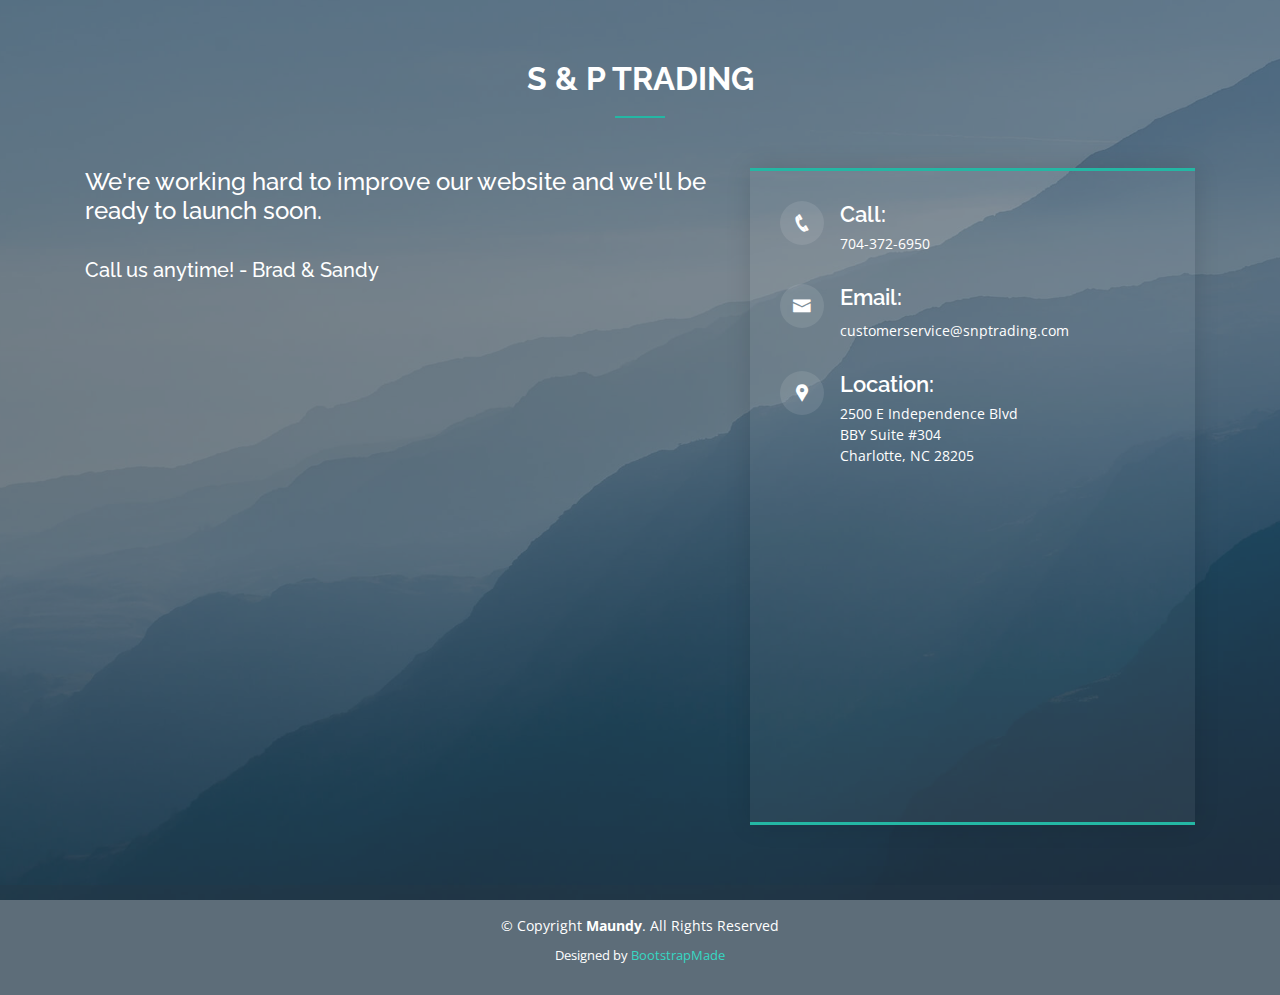
<file: index.html>
<!DOCTYPE html>
<html lang="en">

<head>
  <meta charset="utf-8">
  <meta content="width=device-width, initial-scale=1.0" name="viewport">
  <title>Maundy - Bootstrap Coming Soon Template</title>
  <meta content="" name="descriptison">
  <meta content="" name="keywords">

  <!-- Favicons -->
  <link href="assets/img/favicon.png" rel="icon">
  <link href="assets/img/apple-touch-icon.png" rel="apple-touch-icon">

  <!-- Google Fonts -->
  <link href="https://fonts.googleapis.com/css?family=Open+Sans:300,300i,400,400i,600,600i,700,700i|Raleway:300,300i,400,400i,600,600i,700,700i" rel="stylesheet">

  <!-- Vendor CSS Files -->
  <link href="assets/vendor/bootstrap/css/bootstrap.min.css" rel="stylesheet">
  <link href="assets/vendor/icofont/icofont.min.css" rel="stylesheet">

  <!-- Template Main CSS File -->
  <link href="assets/css/style.css" rel="stylesheet">

  <!-- =======================================================
  * Template Name: Maundy - v2.1.0
  * Template URL: https://bootstrapmade.com/maundy-free-coming-soon-bootstrap-theme/
  * Author: BootstrapMade.com
  * License: https://bootstrapmade.com/license/
  ======================================================== -->
</head>

<body>
  <main id="main">
    <!-- ======= Contact Us Section ======= -->
    <section id="contact" class="contact">
      <div class="container">

        <div class="section-title">
          <h2>S & P Trading</h2>
        </div>

        <div class="row">
          <div class="col-lg-7">
            <h4>We're working hard to improve our website and we'll be ready to launch soon.</h4>
            <br>
            <h5>Call us anytime! - Brad & Sandy</h5>
          </div>

          <div class="col-lg-5">
            <div class="info">

              <div class="phone">
                <i class="icofont-phone"></i>
                <h4>Call:</h4>
                <p>704-372-6950</p>
              </div>

              <div class="email">
                <i class="icofont-envelope"></i>
                <h4>Email:</h4>
                <p>customerservice@snptrading.com</p>
              </div>

              <div class="address">
                <i class="icofont-google-map"></i>
                <h4>Location:</h4>
                <p>2500 E Independence Blvd<br>
                   BBY Suite #304<br>
                   Charlotte, NC 28205
                 </p>
              </div>

              <iframe src="https://www.google.com/maps/embed?pb=!1m18!1m12!1m3!1d3259.9850405660823!2d-80.80004038437447!3d35.20684158030761!2m3!1f0!2f0!3f0!3m2!1i1024!2i768!4f13.1!3m3!1m2!1s0x8854201ac5171559%3A0x8bb94f6f86d7c6ff!2sS%20%26%20P%20Trading!5e0!3m2!1sen!2sus!4v1603824841384!5m2!1sen!2sus" frameborder="0" style="border:0; width: 100%; height: 290px;" allowfullscreen>></iframe>
            </div>
          </div>
        </div>
      </div>
    </section><!-- End Contact Us Section -->
  </main><!-- End #main -->

  <!-- ======= Footer ======= -->
  <footer id="footer">
    <div class="container">
      <div class="copyright">
        &copy; Copyright <strong><span>Maundy</span></strong>. All Rights Reserved
      </div>
      <div class="credits">
        <!-- All the links in the footer should remain intact. -->
        <!-- You can delete the links only if you purchased the pro version. -->
        <!-- Licensing information: https://bootstrapmade.com/license/ -->
        <!-- Purchase the pro version with working PHP/AJAX contact form: https://bootstrapmade.com/maundy-free-coming-soon-bootstrap-theme/ -->
        Designed by <a href="https://bootstrapmade.com/">BootstrapMade</a>
      </div>
    </div>
  </footer><!-- End #footer -->

  <a href="#" class="back-to-top"><i class="icofont-simple-up"></i></a>

  <!-- Vendor JS Files -->
  <script src="assets/vendor/jquery/jquery.min.js"></script>
  <script src="assets/vendor/bootstrap/js/bootstrap.bundle.min.js"></script>
  <script src="assets/vendor/jquery.easing/jquery.easing.min.js"></script>
  <script src="assets/vendor/php-email-form/validate.js"></script>
  <script src="assets/vendor/jquery-countdown/jquery.countdown.min.js"></script>

  <!-- Template Main JS File -->
  <script src="assets/js/main.js"></script>

</body>

</html>
</file>
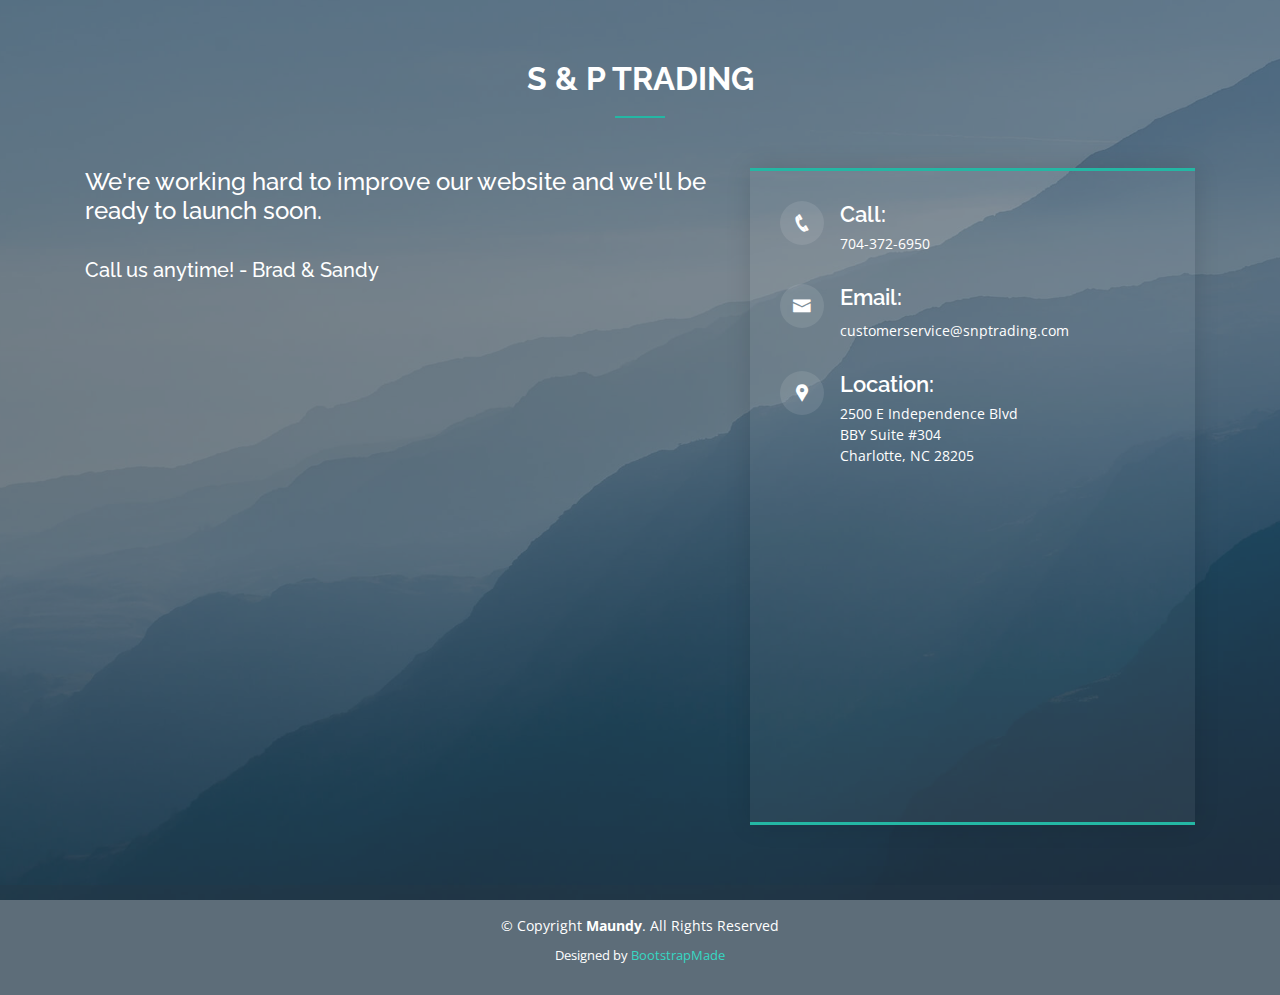
<file: docs/index.html>
<!DOCTYPE html>
<html lang="en">

<head>
  <meta charset="utf-8">
  <meta content="width=device-width, initial-scale=1.0" name="viewport">
  <title>S & P Trading</title>
  <meta content="" name="descriptison">
  <meta content="" name="keywords">

  <!-- Favicons -->
  <link href="assets/img/favicon.png" rel="icon">
  <link href="assets/img/apple-touch-icon.png" rel="apple-touch-icon">

  <!-- Google Fonts -->
  <link href="https://fonts.googleapis.com/css?family=Open+Sans:300,300i,400,400i,600,600i,700,700i|Raleway:300,300i,400,400i,600,600i,700,700i" rel="stylesheet">

  <!-- Vendor CSS Files -->
  <link href="assets/vendor/bootstrap/css/bootstrap.min.css" rel="stylesheet">
  <link href="assets/vendor/icofont/icofont.min.css" rel="stylesheet">

  <!-- Template Main CSS File -->
  <link href="assets/css/style.css" rel="stylesheet">

  <!-- =======================================================
  * Template Name: Maundy - v2.1.0
  * Template URL: https://bootstrapmade.com/maundy-free-coming-soon-bootstrap-theme/
  * Author: BootstrapMade.com
  * License: https://bootstrapmade.com/license/
  ======================================================== -->
</head>

<body>
  <main id="main">
    <!-- ======= Contact Us Section ======= -->
    <section id="contact" class="contact">
      <div class="container">

        <div class="section-title">
          <h2>S & P Trading</h2>
        </div>

        <div class="row">
          <div class="col-lg-7">
            <h4>We're working hard to improve our website and we'll be ready to launch soon.</h4>
            <br>
            <h5>Call us anytime! - Brad & Sandy</h5>
          </div>

          <div class="col-lg-5">
            <div class="info">

              <div class="phone">
                <i class="icofont-phone"></i>
                <h4>Call:</h4>
                <p>704-372-6950</p>
              </div>

              <div class="email">
                <i class="icofont-envelope"></i>
                <h4>Email:</h4>
                <p>customerservice@snptrading.com</p>
              </div>

              <div class="address">
                <i class="icofont-google-map"></i>
                <h4>Location:</h4>
                <p>2500 E Independence Blvd<br>
                   BBY Suite #304<br>
                   Charlotte, NC 28205
                 </p>
              </div>

              <iframe src="https://www.google.com/maps/embed?pb=!1m18!1m12!1m3!1d3259.9850405660823!2d-80.80004038437447!3d35.20684158030761!2m3!1f0!2f0!3f0!3m2!1i1024!2i768!4f13.1!3m3!1m2!1s0x8854201ac5171559%3A0x8bb94f6f86d7c6ff!2sS%20%26%20P%20Trading!5e0!3m2!1sen!2sus!4v1603824841384!5m2!1sen!2sus" frameborder="0" style="border:0; width: 100%; height: 290px;" allowfullscreen>></iframe>
            </div>
          </div>
        </div>
      </div>
    </section><!-- End Contact Us Section -->
  </main><!-- End #main -->

  <!-- ======= Footer ======= -->
  <footer id="footer">
    <div class="container">
      <div class="copyright">
        &copy; Copyright <strong><span>Maundy</span></strong>. All Rights Reserved
      </div>
      <div class="credits">
        <!-- All the links in the footer should remain intact. -->
        <!-- You can delete the links only if you purchased the pro version. -->
        <!-- Licensing information: https://bootstrapmade.com/license/ -->
        <!-- Purchase the pro version with working PHP/AJAX contact form: https://bootstrapmade.com/maundy-free-coming-soon-bootstrap-theme/ -->
        Designed by <a href="https://bootstrapmade.com/">BootstrapMade</a>
      </div>
    </div>
  </footer><!-- End #footer -->

  <a href="#" class="back-to-top"><i class="icofont-simple-up"></i></a>

  <!-- Vendor JS Files -->
  <script src="assets/vendor/jquery/jquery.min.js"></script>
  <script src="assets/vendor/bootstrap/js/bootstrap.bundle.min.js"></script>
  <script src="assets/vendor/jquery.easing/jquery.easing.min.js"></script>
  <script src="assets/vendor/php-email-form/validate.js"></script>
  <script src="assets/vendor/jquery-countdown/jquery.countdown.min.js"></script>

  <!-- Template Main JS File -->
  <script src="assets/js/main.js"></script>

</body>

</html>
</file>
<file: assets/css/style.css>
/**
* Template Name: Maundy - v2.1.0
* Template URL: https://bootstrapmade.com/maundy-free-coming-soon-bootstrap-theme/
* Author: BootstrapMade.com
* License: https://bootstrapmade.com/license/
*/

/*--------------------------------------------------------------
# General
--------------------------------------------------------------*/
body {
  font-family: "Open Sans", sans-serif;
  color: #fff;
  background: url("../img/bg.jpg") top center no-repeat;
  background-size: cover;
  position: relative;
}

body::before {
  content: "";
  position: absolute;
  left: 0;
  right: 0;
  top: 0;
  bottom: 0;
  background: rgba(49, 71, 89, 0.6);
}

@media (min-width: 1024px) {
  body {
    background-attachment: fixed;
  }
}

a {
  color: #24b7a4;
}

a:hover {
  color: #36d8c3;
  text-decoration: none;
}

h1, h2, h3, h4, h5, h6 {
  font-family: "Raleway", sans-serif;
}

#main {
  position: relative;
}

/*--------------------------------------------------------------
# Back to top button
--------------------------------------------------------------*/
.back-to-top {
  position: fixed;
  display: none;
  right: 15px;
  bottom: 15px;
  z-index: 99999;
}

.back-to-top i {
  display: flex;
  align-items: center;
  justify-content: center;
  font-size: 24px;
  width: 40px;
  height: 40px;
  border-radius: 50px;
  background: #24b7a4;
  color: #fff;
  transition: all 0.4s;
}

.back-to-top i:hover {
  background: #21aa99;
  color: #fff;
}

/*--------------------------------------------------------------
# Header
--------------------------------------------------------------*/
#header {
  position: relative;
  width: 100%;
  padding: 100px 0;
  /* countdown */
}

#header h1 {
  margin: 0 0 10px 0;
  font-size: 48px;
  font-weight: 700;
  line-height: 56px;
  color: #fff;
}

#header h2 {
  color: #eee;
  margin-bottom: 40px;
  font-size: 22px;
}

#header .countdown {
  margin-bottom: 80px;
}

#header .countdown div {
  text-align: center;
  border: 2px solid rgba(255, 255, 255, 0.8);
  border-radius: 8px;
  margin: 10px 10px;
  width: 100px;
  padding: 15px 0;
}

#header .countdown div h3 {
  font-weight: 700;
  font-size: 32px;
  margin-bottom: 15px;
}

#header .countdown div h4 {
  font-size: 16px;
  font-weight: 600;
}

@media (max-width: 575px) {
  #header .countdown div {
    width: 70px;
    padding: 10px 0;
    margin: 10px 8px;
  }
  #header .countdown div h3 {
    font-size: 28px;
    margin-bottom: 10px;
  }
  #header .countdown div h4 {
    font-size: 14px;
    font-weight: 500;
  }
}

#header .subscribe {
  font-size: 15px;
  text-align: center;
}

#header .subscribe h4 {
  font-size: 20px;
  font-weight: 600;
  color: #fff;
  position: relative;
  padding-bottom: 12px;
}

#header .subscribe .subscribe-form {
  min-width: 300px;
  margin-top: 10px;
  background: #fff;
  padding: 6px 10px;
  position: relative;
  border-radius: 50px;
  text-align: left;
}

#header .subscribe .subscribe-form input[type="email"] {
  border: 0;
  padding: 4px 8px;
  width: calc(100% - 100px);
}

#header .subscribe .subscribe-form input[type="submit"] {
  position: absolute;
  top: 0;
  right: -2px;
  bottom: 0;
  border: 0;
  background: none;
  font-size: 16px;
  padding: 0 20px;
  background: #24b7a4;
  color: #fff;
  transition: 0.3s;
  border-radius: 50px;
  box-shadow: 0px 2px 15px rgba(0, 0, 0, 0.1);
}

#header .subscribe .subscribe-form input[type="submit"]:hover {
  background: #22ae9c;
}

#header .subscribe .error-message {
  display: none;
  color: #ed3c0d;
  text-align: center;
  padding: 15px;
  font-weight: 600;
}

#header .subscribe .sent-message {
  display: none;
  color: #18d26e;
  text-align: center;
  padding: 15px;
  font-weight: 600;
}

#header .subscribe .loading {
  display: none;
  text-align: center;
  padding: 15px;
}

#header .subscribe .loading:before {
  content: "";
  display: inline-block;
  border-radius: 50%;
  width: 24px;
  height: 24px;
  margin: 0 10px -6px 0;
  border: 3px solid #18d26e;
  border-top-color: #eee;
  -webkit-animation: animate-loading-notify 1s linear infinite;
  animation: animate-loading-notify 1s linear infinite;
}

@-webkit-keyframes animate-loading-notify {
  0% {
    transform: rotate(0deg);
  }
  100% {
    transform: rotate(360deg);
  }
}

@keyframes animate-loading-notify {
  0% {
    transform: rotate(0deg);
  }
  100% {
    transform: rotate(360deg);
  }
}

#header .social-links {
  margin-top: 40px;
}

#header .social-links a {
  font-size: 16px;
  display: inline-block;
  color: #fff;
  line-height: 1;
  padding-top: 14px;
  margin: 0 3px;
  border-radius: 50%;
  text-align: center;
  width: 48px;
  height: 48px;
  transition: 0.3s;
  border: 1px solid rgba(255, 255, 255, 0.5);
}

#header .social-links a:hover {
  background: #24b7a4;
  border-color: #24b7a4;
}

/*--------------------------------------------------------------
# Sections General
--------------------------------------------------------------*/
section {
  padding: 60px 0;
}

.section-bg {
  background-color: #d8f7f3;
}

.section-title {
  text-align: center;
  padding-bottom: 30px;
}

.section-title h2 {
  font-size: 32px;
  font-weight: bold;
  text-transform: uppercase;
  margin-bottom: 20px;
  padding-bottom: 20px;
  position: relative;
}

.section-title h2::after {
  content: '';
  position: absolute;
  display: block;
  width: 50px;
  height: 2px;
  background: #24b7a4;
  bottom: 0;
  left: calc(50% - 25px);
}

.section-title p {
  margin-bottom: 0;
}

/*--------------------------------------------------------------
# Contact Us
--------------------------------------------------------------*/
.about .icon-box {
  margin-bottom: 20px;
  text-align: center;
}

.about .icon {
  display: flex;
  justify-content: center;
  margin-bottom: 15px;
}

.about .icon i {
  color: #fff;
  font-size: 42px;
}

.about .title {
  font-weight: 700;
  margin-bottom: 15px;
  font-size: 18px;
  text-transform: uppercase;
}

.about .title a {
  color: #fff;
  transition: 0.3s;
}

.about .description {
  line-height: 24px;
  font-size: 14px;
}

/*--------------------------------------------------------------
# Contact Us
--------------------------------------------------------------*/
.contact .info {
  border-top: 3px solid #24b7a4;
  border-bottom: 3px solid #24b7a4;
  padding: 30px;
  background: rgba(255, 255, 255, 0.06);
  width: 100%;
  box-shadow: 0 0 24px 0 rgba(0, 0, 0, 0.12);
}

.contact .info i {
  font-size: 20px;
  color: #fff;
  float: left;
  width: 44px;
  height: 44px;
  background: rgba(255, 255, 255, 0.1);
  display: flex;
  justify-content: center;
  align-items: center;
  border-radius: 50px;
  transition: all 0.3s ease-in-out;
}

.contact .info h4 {
  padding: 0 0 0 60px;
  font-size: 22px;
  font-weight: 600;
  margin-bottom: 5px;
}

.contact .info p {
  padding: 0 0 10px 60px;
  margin-bottom: 20px;
  font-size: 14px;
}

.contact .info .email p {
  padding-top: 5px;
}

.contact .info .social-links {
  padding-left: 60px;
}

.contact .info .social-links a {
  font-size: 18px;
  display: inline-block;
  background: #333;
  color: #fff;
  line-height: 1;
  padding: 8px 0;
  border-radius: 50%;
  text-align: center;
  width: 36px;
  height: 36px;
  transition: 0.3s;
  margin-right: 10px;
}

.contact .info .social-links a:hover {
  background: #24b7a4;
  color: #fff;
}

.contact .info .email:hover i, .contact .info .address:hover i, .contact .info .phone:hover i {
  background: #24b7a4;
  color: #fff;
}

.contact .php-email-form {
  width: 100%;
  border-top: 3px solid #24b7a4;
  border-bottom: 3px solid #24b7a4;
  padding: 30px;
  background: rgba(255, 255, 255, 0.06);
  box-shadow: 0 0 24px 0 rgba(0, 0, 0, 0.12);
}

.contact .php-email-form .form-group {
  padding-bottom: 8px;
}

.contact .php-email-form .validate {
  display: none;
  color: red;
  margin: 0 0 15px 0;
  font-weight: 400;
  font-size: 13px;
}

.contact .php-email-form .error-message {
  display: none;
  color: #fff;
  background: #ed3c0d;
  text-align: left;
  padding: 15px;
  font-weight: 600;
}

.contact .php-email-form .error-message br + br {
  margin-top: 25px;
}

.contact .php-email-form .sent-message {
  display: none;
  color: #fff;
  background: #18d26e;
  text-align: center;
  padding: 15px;
  font-weight: 600;
}

.contact .php-email-form .loading {
  display: none;
  background: #fff;
  text-align: center;
  padding: 15px;
}

.contact .php-email-form .loading:before {
  content: "";
  display: inline-block;
  border-radius: 50%;
  width: 24px;
  height: 24px;
  margin: 0 10px -6px 0;
  border: 3px solid #18d26e;
  border-top-color: #eee;
  -webkit-animation: animate-loading 1s linear infinite;
  animation: animate-loading 1s linear infinite;
}

.contact .php-email-form input, .contact .php-email-form textarea {
  border-radius: 0;
  box-shadow: none;
  font-size: 14px;
}

.contact .php-email-form input {
  height: 44px;
}

.contact .php-email-form textarea {
  padding: 10px 12px;
}

.contact .php-email-form button[type="submit"] {
  background: #24b7a4;
  border: 0;
  padding: 10px 24px;
  color: #fff;
  transition: 0.4s;
  border-radius: 50px;
}

.contact .php-email-form button[type="submit"]:hover {
  background: #36d8c3;
}

@-webkit-keyframes animate-loading {
  0% {
    transform: rotate(0deg);
  }
  100% {
    transform: rotate(360deg);
  }
}

@keyframes animate-loading {
  0% {
    transform: rotate(0deg);
  }
  100% {
    transform: rotate(360deg);
  }
}

/*--------------------------------------------------------------
# Footer
--------------------------------------------------------------*/
#footer {
  background: rgba(38, 55, 69, 0.4);
  padding: 30px 0;
  color: #fff;
  font-size: 14px;
  position: relative;
}

#footer .copyright {
  text-align: center;
}

#footer .credits {
  padding-top: 10px;
  text-align: center;
  font-size: 13px;
  color: #fff;
}

#footer .credits a {
  color: #36d8c3;
}

@media (max-width: 768px) {

  [class*="col-"] {
      margin-bottom: 40px;
  }

}
</file>
<file: docs/assets/css/style.css>
/**
* Template Name: Maundy - v2.1.0
* Template URL: https://bootstrapmade.com/maundy-free-coming-soon-bootstrap-theme/
* Author: BootstrapMade.com
* License: https://bootstrapmade.com/license/
*/

/*--------------------------------------------------------------
# General
--------------------------------------------------------------*/
body {
  font-family: "Open Sans", sans-serif;
  color: #fff;
  background: url("../img/bg.jpg") top center no-repeat;
  background-size: cover;
  position: relative;
}

body::before {
  content: "";
  position: absolute;
  left: 0;
  right: 0;
  top: 0;
  bottom: 0;
  background: rgba(49, 71, 89, 0.6);
}

@media (min-width: 1024px) {
  body {
    background-attachment: fixed;
  }
}

a {
  color: #24b7a4;
}

a:hover {
  color: #36d8c3;
  text-decoration: none;
}

h1, h2, h3, h4, h5, h6 {
  font-family: "Raleway", sans-serif;
}

#main {
  position: relative;
}

/*--------------------------------------------------------------
# Back to top button
--------------------------------------------------------------*/
.back-to-top {
  position: fixed;
  display: none;
  right: 15px;
  bottom: 15px;
  z-index: 99999;
}

.back-to-top i {
  display: flex;
  align-items: center;
  justify-content: center;
  font-size: 24px;
  width: 40px;
  height: 40px;
  border-radius: 50px;
  background: #24b7a4;
  color: #fff;
  transition: all 0.4s;
}

.back-to-top i:hover {
  background: #21aa99;
  color: #fff;
}

/*--------------------------------------------------------------
# Header
--------------------------------------------------------------*/
#header {
  position: relative;
  width: 100%;
  padding: 100px 0;
  /* countdown */
}

#header h1 {
  margin: 0 0 10px 0;
  font-size: 48px;
  font-weight: 700;
  line-height: 56px;
  color: #fff;
}

#header h2 {
  color: #eee;
  margin-bottom: 40px;
  font-size: 22px;
}

#header .countdown {
  margin-bottom: 80px;
}

#header .countdown div {
  text-align: center;
  border: 2px solid rgba(255, 255, 255, 0.8);
  border-radius: 8px;
  margin: 10px 10px;
  width: 100px;
  padding: 15px 0;
}

#header .countdown div h3 {
  font-weight: 700;
  font-size: 32px;
  margin-bottom: 15px;
}

#header .countdown div h4 {
  font-size: 16px;
  font-weight: 600;
}

@media (max-width: 575px) {
  #header .countdown div {
    width: 70px;
    padding: 10px 0;
    margin: 10px 8px;
  }
  #header .countdown div h3 {
    font-size: 28px;
    margin-bottom: 10px;
  }
  #header .countdown div h4 {
    font-size: 14px;
    font-weight: 500;
  }
}

#header .subscribe {
  font-size: 15px;
  text-align: center;
}

#header .subscribe h4 {
  font-size: 20px;
  font-weight: 600;
  color: #fff;
  position: relative;
  padding-bottom: 12px;
}

#header .subscribe .subscribe-form {
  min-width: 300px;
  margin-top: 10px;
  background: #fff;
  padding: 6px 10px;
  position: relative;
  border-radius: 50px;
  text-align: left;
}

#header .subscribe .subscribe-form input[type="email"] {
  border: 0;
  padding: 4px 8px;
  width: calc(100% - 100px);
}

#header .subscribe .subscribe-form input[type="submit"] {
  position: absolute;
  top: 0;
  right: -2px;
  bottom: 0;
  border: 0;
  background: none;
  font-size: 16px;
  padding: 0 20px;
  background: #24b7a4;
  color: #fff;
  transition: 0.3s;
  border-radius: 50px;
  box-shadow: 0px 2px 15px rgba(0, 0, 0, 0.1);
}

#header .subscribe .subscribe-form input[type="submit"]:hover {
  background: #22ae9c;
}

#header .subscribe .error-message {
  display: none;
  color: #ed3c0d;
  text-align: center;
  padding: 15px;
  font-weight: 600;
}

#header .subscribe .sent-message {
  display: none;
  color: #18d26e;
  text-align: center;
  padding: 15px;
  font-weight: 600;
}

#header .subscribe .loading {
  display: none;
  text-align: center;
  padding: 15px;
}

#header .subscribe .loading:before {
  content: "";
  display: inline-block;
  border-radius: 50%;
  width: 24px;
  height: 24px;
  margin: 0 10px -6px 0;
  border: 3px solid #18d26e;
  border-top-color: #eee;
  -webkit-animation: animate-loading-notify 1s linear infinite;
  animation: animate-loading-notify 1s linear infinite;
}

@-webkit-keyframes animate-loading-notify {
  0% {
    transform: rotate(0deg);
  }
  100% {
    transform: rotate(360deg);
  }
}

@keyframes animate-loading-notify {
  0% {
    transform: rotate(0deg);
  }
  100% {
    transform: rotate(360deg);
  }
}

#header .social-links {
  margin-top: 40px;
}

#header .social-links a {
  font-size: 16px;
  display: inline-block;
  color: #fff;
  line-height: 1;
  padding-top: 14px;
  margin: 0 3px;
  border-radius: 50%;
  text-align: center;
  width: 48px;
  height: 48px;
  transition: 0.3s;
  border: 1px solid rgba(255, 255, 255, 0.5);
}

#header .social-links a:hover {
  background: #24b7a4;
  border-color: #24b7a4;
}

/*--------------------------------------------------------------
# Sections General
--------------------------------------------------------------*/
section {
  padding: 60px 0;
}

.section-bg {
  background-color: #d8f7f3;
}

.section-title {
  text-align: center;
  padding-bottom: 30px;
}

.section-title h2 {
  font-size: 32px;
  font-weight: bold;
  text-transform: uppercase;
  margin-bottom: 20px;
  padding-bottom: 20px;
  position: relative;
}

.section-title h2::after {
  content: '';
  position: absolute;
  display: block;
  width: 50px;
  height: 2px;
  background: #24b7a4;
  bottom: 0;
  left: calc(50% - 25px);
}

.section-title p {
  margin-bottom: 0;
}

/*--------------------------------------------------------------
# Contact Us
--------------------------------------------------------------*/
.about .icon-box {
  margin-bottom: 20px;
  text-align: center;
}

.about .icon {
  display: flex;
  justify-content: center;
  margin-bottom: 15px;
}

.about .icon i {
  color: #fff;
  font-size: 42px;
}

.about .title {
  font-weight: 700;
  margin-bottom: 15px;
  font-size: 18px;
  text-transform: uppercase;
}

.about .title a {
  color: #fff;
  transition: 0.3s;
}

.about .description {
  line-height: 24px;
  font-size: 14px;
}

/*--------------------------------------------------------------
# Contact Us
--------------------------------------------------------------*/
.contact .info {
  border-top: 3px solid #24b7a4;
  border-bottom: 3px solid #24b7a4;
  padding: 30px;
  background: rgba(255, 255, 255, 0.06);
  width: 100%;
  box-shadow: 0 0 24px 0 rgba(0, 0, 0, 0.12);
}

.contact .info i {
  font-size: 20px;
  color: #fff;
  float: left;
  width: 44px;
  height: 44px;
  background: rgba(255, 255, 255, 0.1);
  display: flex;
  justify-content: center;
  align-items: center;
  border-radius: 50px;
  transition: all 0.3s ease-in-out;
}

.contact .info h4 {
  padding: 0 0 0 60px;
  font-size: 22px;
  font-weight: 600;
  margin-bottom: 5px;
}

.contact .info p {
  padding: 0 0 10px 60px;
  margin-bottom: 20px;
  font-size: 14px;
}

.contact .info .email p {
  padding-top: 5px;
}

.contact .info .social-links {
  padding-left: 60px;
}

.contact .info .social-links a {
  font-size: 18px;
  display: inline-block;
  background: #333;
  color: #fff;
  line-height: 1;
  padding: 8px 0;
  border-radius: 50%;
  text-align: center;
  width: 36px;
  height: 36px;
  transition: 0.3s;
  margin-right: 10px;
}

.contact .info .social-links a:hover {
  background: #24b7a4;
  color: #fff;
}

.contact .info .email:hover i, .contact .info .address:hover i, .contact .info .phone:hover i {
  background: #24b7a4;
  color: #fff;
}

.contact .php-email-form {
  width: 100%;
  border-top: 3px solid #24b7a4;
  border-bottom: 3px solid #24b7a4;
  padding: 30px;
  background: rgba(255, 255, 255, 0.06);
  box-shadow: 0 0 24px 0 rgba(0, 0, 0, 0.12);
}

.contact .php-email-form .form-group {
  padding-bottom: 8px;
}

.contact .php-email-form .validate {
  display: none;
  color: red;
  margin: 0 0 15px 0;
  font-weight: 400;
  font-size: 13px;
}

.contact .php-email-form .error-message {
  display: none;
  color: #fff;
  background: #ed3c0d;
  text-align: left;
  padding: 15px;
  font-weight: 600;
}

.contact .php-email-form .error-message br + br {
  margin-top: 25px;
}

.contact .php-email-form .sent-message {
  display: none;
  color: #fff;
  background: #18d26e;
  text-align: center;
  padding: 15px;
  font-weight: 600;
}

.contact .php-email-form .loading {
  display: none;
  background: #fff;
  text-align: center;
  padding: 15px;
}

.contact .php-email-form .loading:before {
  content: "";
  display: inline-block;
  border-radius: 50%;
  width: 24px;
  height: 24px;
  margin: 0 10px -6px 0;
  border: 3px solid #18d26e;
  border-top-color: #eee;
  -webkit-animation: animate-loading 1s linear infinite;
  animation: animate-loading 1s linear infinite;
}

.contact .php-email-form input, .contact .php-email-form textarea {
  border-radius: 0;
  box-shadow: none;
  font-size: 14px;
}

.contact .php-email-form input {
  height: 44px;
}

.contact .php-email-form textarea {
  padding: 10px 12px;
}

.contact .php-email-form button[type="submit"] {
  background: #24b7a4;
  border: 0;
  padding: 10px 24px;
  color: #fff;
  transition: 0.4s;
  border-radius: 50px;
}

.contact .php-email-form button[type="submit"]:hover {
  background: #36d8c3;
}

@-webkit-keyframes animate-loading {
  0% {
    transform: rotate(0deg);
  }
  100% {
    transform: rotate(360deg);
  }
}

@keyframes animate-loading {
  0% {
    transform: rotate(0deg);
  }
  100% {
    transform: rotate(360deg);
  }
}

/*--------------------------------------------------------------
# Footer
--------------------------------------------------------------*/
#footer {
  background: rgba(38, 55, 69, 0.4);
  padding: 30px 0;
  color: #fff;
  font-size: 14px;
  position: relative;
}

#footer .copyright {
  text-align: center;
}

#footer .credits {
  padding-top: 10px;
  text-align: center;
  font-size: 13px;
  color: #fff;
}

#footer .credits a {
  color: #36d8c3;
}

@media (max-width: 768px) {

  [class*="col-"] {
      margin-bottom: 40px;
  }

}
</file>
